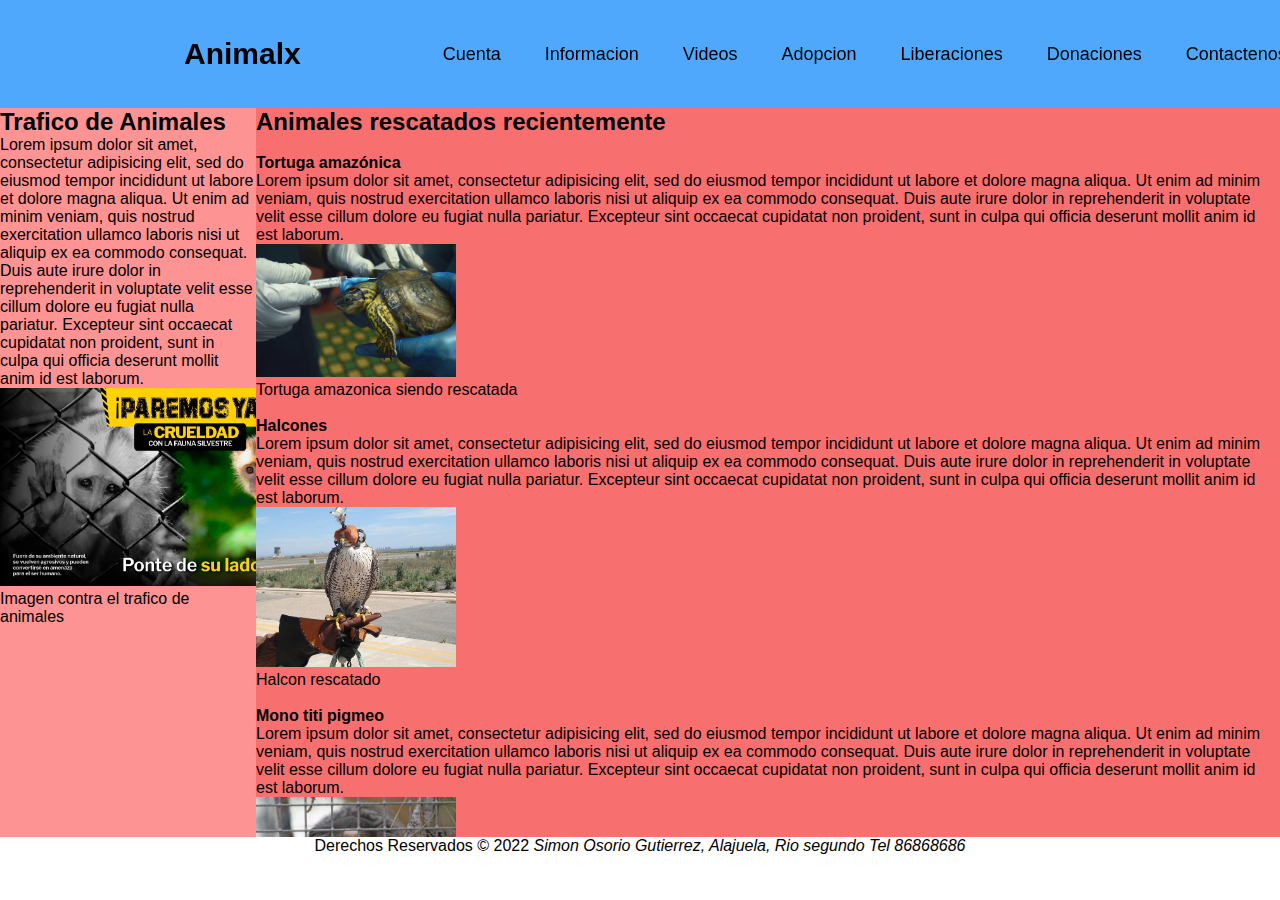
<file: src/main/resources/static/index.html>
<!DOCTYPE html>
<html>
    <head>
        <title>Animalx</title>
        <meta charset="UTF-8">
        <link href="css/principal1.css" rel="stylesheet" type="text/css"/>
        <link href="css/principal2.css" rel="stylesheet" type="text/css"/>
    </head>
    <body>
        <header class="header">
            <nav class="nav">
                <a href="index.html" class="logo nav-link">Animalx</a>  
                <ul class="nav-menu">
                    <li class="nav-menu-item"><a class="nav-menu-link nav-link" href="cuenta.html">Cuenta</a></li>  
                    <li class="nav-menu-item"><a class="nav-menu-link nav-link" href="informacion.html">Informacion</a></li>
                    <li class="nav-menu-item"><a class="nav-menu-link nav-link" href="videos.html">Videos</a></li>  
                    <li class="nav-menu-item"><a class="nav-menu-link nav-link" href="adopcion.html">Adopcion</a></li>
                    <li class="nav-menu-item"><a class="nav-menu-link nav-link" href="liberaciones.html">Liberaciones</a></li> 
                    <li class="nav-menu-item"><a class="nav-menu-link nav-link" href="donaciones.html">Donaciones</a></li> 
                    <li class="nav-menu-item"><a class="nav-menu-link nav-link" href="contactenos.html">Contactenos</a></li> 
                </ul>  
            </nav> 
        </header> 
        <aside id="barraLateral">
            <h2>Trafico de Animales</h2>
            <p>
                Lorem ipsum dolor sit amet, consectetur adipisicing elit, sed do eiusmod tempor incididunt ut labore et dolore magna aliqua. Ut enim ad minim veniam, quis nostrud exercitation ullamco laboris nisi ut aliquip ex ea commodo consequat. Duis aute irure dolor in reprehenderit in voluptate velit esse cillum dolore eu fugiat nulla pariatur. Excepteur sint occaecat cupidatat non proident, sunt in culpa qui officia deserunt mollit anim id est laborum.
            </p>
            <figure>
                <img src="imagenes/contra animales.jpg" alt="" width="380"/>
                <figcaption>Imagen contra el trafico de animales</figcaption>
            </figure>
        </aside>
        <section id="contenido">
            <h2>Animales rescatados recientemente</h2>
            <br>
            <article>
                <header><strong>Tortuga amazónica</strong></header>
                <p class="descripcion">
                    Lorem ipsum dolor sit amet, consectetur adipisicing elit, sed do eiusmod tempor incididunt ut labore et dolore magna aliqua. Ut enim ad minim veniam, quis nostrud exercitation ullamco laboris nisi ut aliquip ex ea commodo consequat. Duis aute irure dolor in reprehenderit in voluptate velit esse cillum dolore eu fugiat nulla pariatur. Excepteur sint occaecat cupidatat non proident, sunt in culpa qui officia deserunt mollit anim id est laborum.
                </p>
                <figure>
                    <img src="imagenes/tortugaamazonicas.jpg" alt="" width="200"/>
                    <figcaption>Tortuga amazonica siendo rescatada</figcaption>
                </figure>
            </article>
            <br>
            <article>
                <header><strong>Halcones</strong></header>
                <p class="descripcion">
                    Lorem ipsum dolor sit amet, consectetur adipisicing elit, sed do eiusmod tempor incididunt ut labore et dolore magna aliqua. Ut enim ad minim veniam, quis nostrud exercitation ullamco laboris nisi ut aliquip ex ea commodo consequat. Duis aute irure dolor in reprehenderit in voluptate velit esse cillum dolore eu fugiat nulla pariatur. Excepteur sint occaecat cupidatat non proident, sunt in culpa qui officia deserunt mollit anim id est laborum.
                </p>
                <figure>
                    <img src="imagenes/halcones.jpg" alt="" width="200"/>
                    <figcaption>Halcon rescatado</figcaption>
                </figure>
            </article>
            <br>
            <article>
                <header><strong>Mono titi pigmeo</strong></header>
                <p class="descripcion">
                    Lorem ipsum dolor sit amet, consectetur adipisicing elit, sed do eiusmod tempor incididunt ut labore et dolore magna aliqua. Ut enim ad minim veniam, quis nostrud exercitation ullamco laboris nisi ut aliquip ex ea commodo consequat. Duis aute irure dolor in reprehenderit in voluptate velit esse cillum dolore eu fugiat nulla pariatur. Excepteur sint occaecat cupidatat non proident, sunt in culpa qui officia deserunt mollit anim id est laborum.
                </p>
                <figure>
                    <img src="imagenes/mono titie pigmeo.jpg" alt="" width="200"/>
                    <figcaption>mono titi enjaulado por traficantes de animales</figcaption>
                </figure>
            </article>
        </section>
        <footer id="piePagina">Derechos Reservados &COPY; 2022
            <address style="display: inline;">Simon Osorio Gutierrez, Alajuela, Rio segundo</address> 
            <address style="display: inline;">Tel 86868686</address> 
        </footer>
    </body>
</html>
</file>
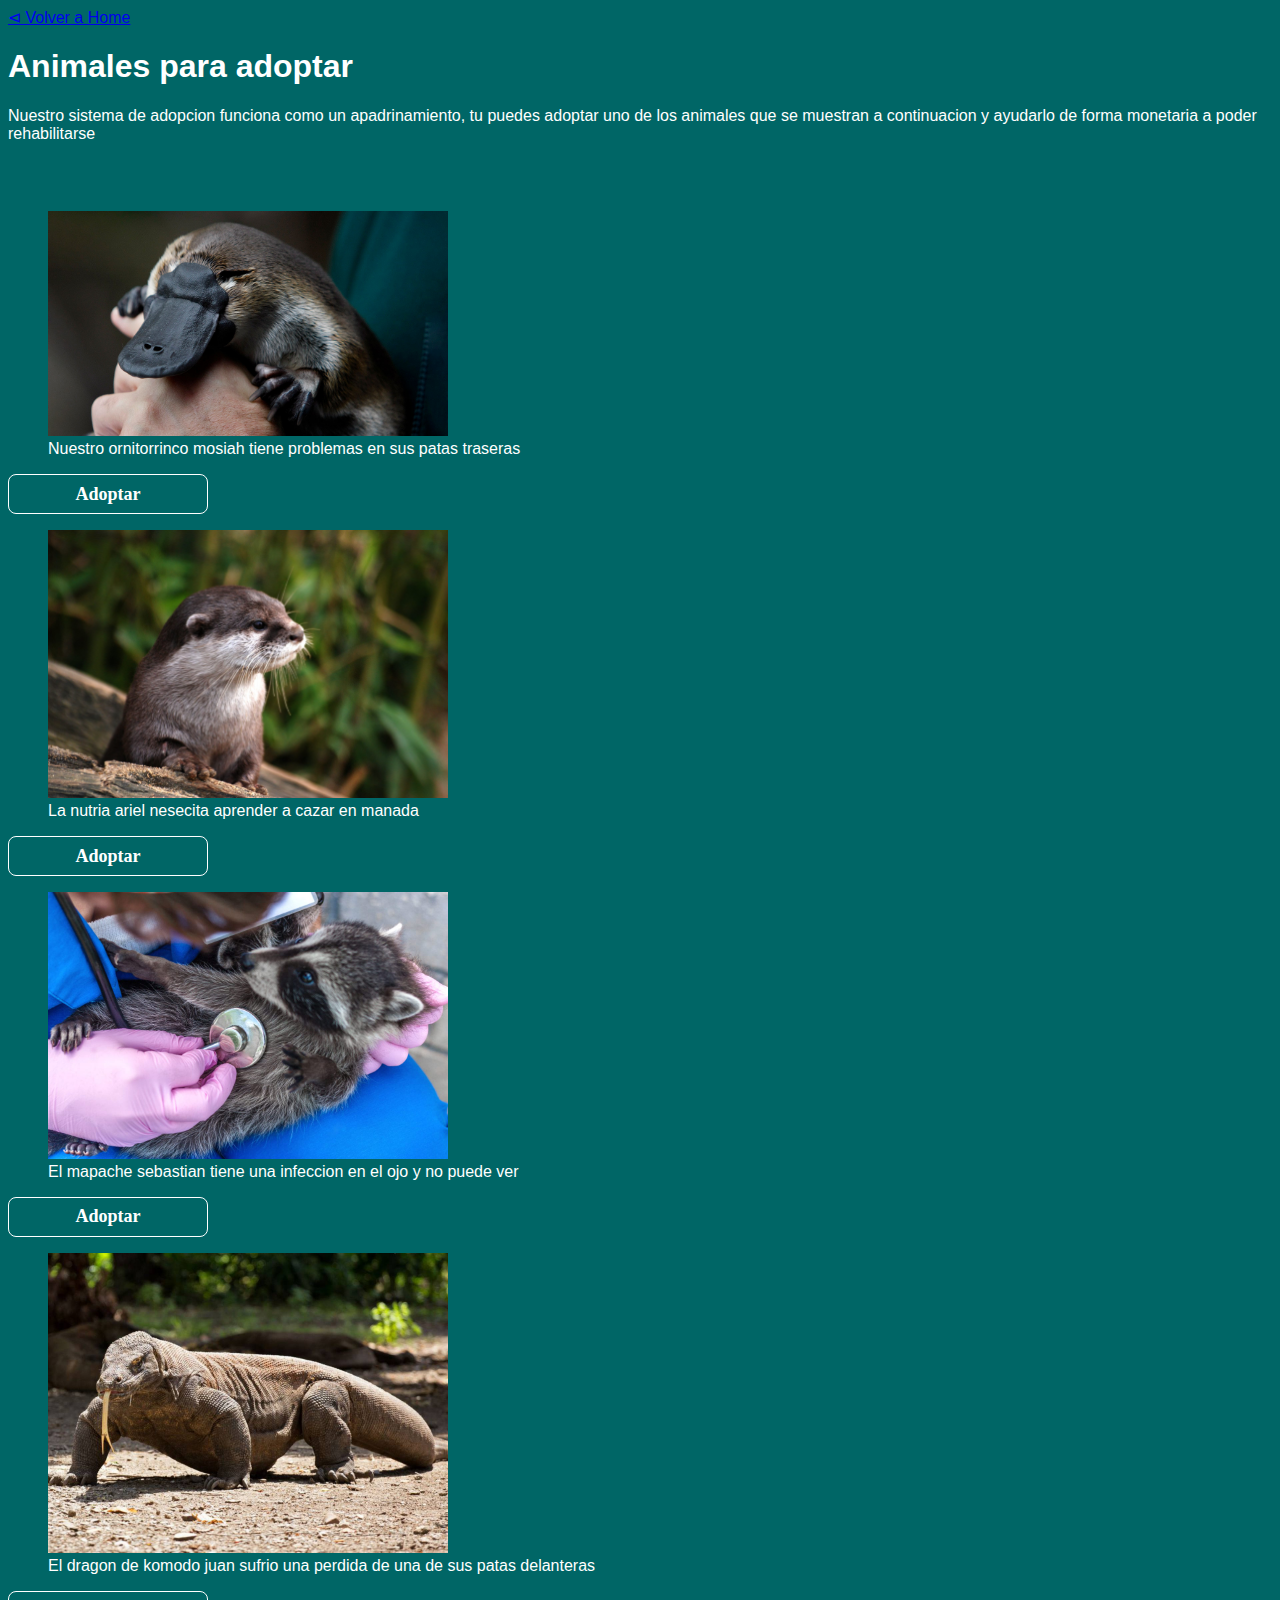
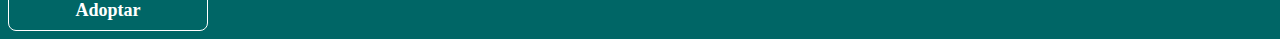
<file: src/main/resources/static/adopcion.html>
<!DOCTYPE html>
<html>
    <head>
        <title>Animalx</title>
        <meta charset="UTF-8">
        <link href="css/adoptar.css" rel="stylesheet" type="text/css"/>
    </head>
    <body>
        <a href="index.html"> &LeftTriangle; Volver a Home</a>
        <div>
            <h1 style="text-align: left;">Animales para adoptar</h1>
            <p>Nuestro sistema de adopcion funciona como un apadrinamiento, 
                tu puedes adoptar uno de los animales que se muestran a continuacion y ayudarlo de forma monetaria a poder rehabilitarse</p>
        </div> 
        <br> 
        <br>
        <figure>
            <img src="imagenes/orni-mosiah.jpg" alt="" width="400"/>
            <figcaption>Nuestro ornitorrinco mosiah tiene problemas en sus patas traseras</figcaption>
        </figure>
        <input id="mk" type="button" value="Adoptar" class="btn">
        <figure >
            <img src="imagenes/nutria-ariel.jpg" alt="" width="400"/>
            <figcaption>La nutria ariel nesecita aprender a cazar en manada</figcaption>
        </figure>
        <input id="ml" type="button" value="Adoptar" class="btn">
        <figure >
            <img src="imagenes/mapache.jpeg" alt="" width="400"/>
            <figcaption>El mapache sebastian tiene una infeccion en el ojo y no puede ver</figcaption>
        </figure>
        <input id="mj" type="button" value="Adoptar" class="btn">
        <figure>
            <img src="imagenes/dragon komo san juan.jpg" alt="" width="400"/>
            <figcaption>El dragon de komodo juan sufrio una perdida de una de sus patas delanteras</figcaption>
        </figure>
        <input id="mh" type="button" value="Adoptar" class="btn">
    </body> 
</html>
</file>
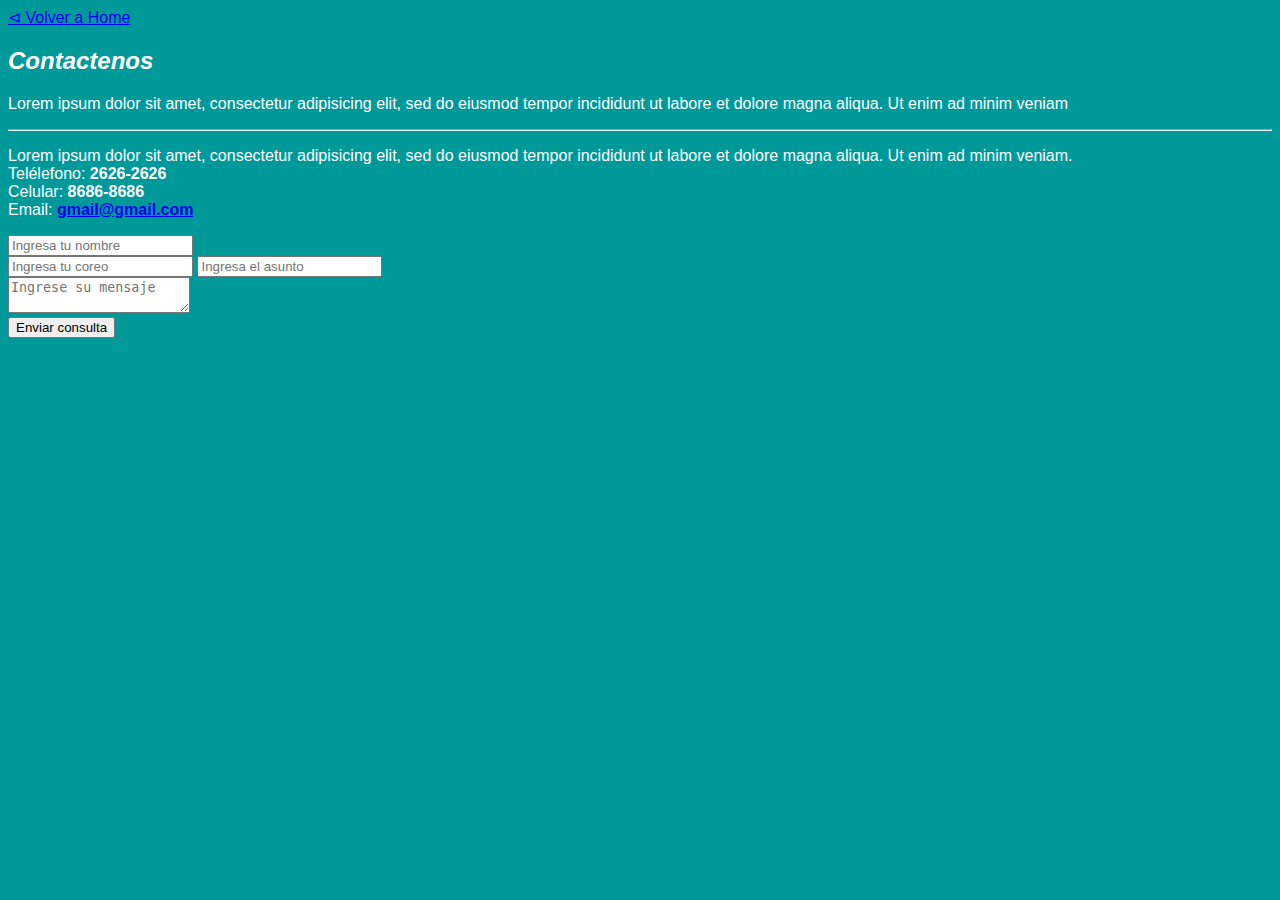
<file: src/main/resources/static/contactenos.html>
<!DOCTYPE html>
<!DOCTYPE html>
<html>
    <head>
        <meta charset="utf-8">
        <style>
            body{
                background-color: #009999;
                color: white;
                font-family: 'Raleway', sans-serif;
            }
        </style>

    </head>
    <body>
        <a href="index.html"> &LeftTriangle; Volver a Home</a>
        <div id="contenidos-paginas">
            <div id="centro3">
                <h2>
                    <em>Contactenos</em> 

                </h2>
                <p>
                    Lorem ipsum dolor sit amet, consectetur adipisicing elit, sed do eiusmod
                    tempor incididunt ut labore et dolore magna aliqua. Ut enim ad minim veniam
                </p>
                <hr>
                <div>
                    <div>
                        <p class="descripcion-pagina texto-contacto">
                            Lorem ipsum dolor sit amet, consectetur adipisicing elit, sed do eiusmod
                            tempor incididunt ut labore et dolore magna aliqua. Ut enim ad minim veniam.<br>
                            Telélefono: <strong>2626-2626</strong><br>
                            Celular: <strong>8686-8686</strong><br>
                            Email: <strong><a href="mailto: gmail@gmail.com" class="">gmail@gmail.com</a></strong>
                        </p>
                    </div>
                    <div>
                        <form action="#" method="POST">
                            <input type="text" name="nombre" placeholder="Ingresa tu nombre" class="">
                            <br>
                            <input type="email" name="correo" placeholder="Ingresa tu coreo" class="">

                            <input type="text" name="asunto" placeholder="Ingresa el asunto" class=""><br>

                            <textarea name="mensaje" placeholder="Ingrese su mensaje " class=""></textarea><br>

                            <input type="submit" name="enviar" value="Enviar consulta">
                        </form>
                    </div>
                    <div>
                        <iframe src="https://www.google.com/maps/embed?pb=!1m18!1m12!1m3!1d15719.654122396396!2d-84.36167034252473!3d9.941152499999996!2m3!1f0!2f0!3f0!3m2!1i1024!2i768!4f13.1!3m3!1m2!1s0x8fa05421bd28905f%3A0x1927385309f8dfdf!2sCosta%20Rica%20Animal%20Rescue%20Center!5e0!3m2!1ses!2scr!4v1654813811253!5m2!1ses!2scr" width="600" height="450" style="border:0;" allowfullscreen="" loading="lazy" referrerpolicy="no-referrer-when-downgrade"></iframe>
                    </div>
                </div>
            </div>
        </div>
    </body>
</html>
</file>
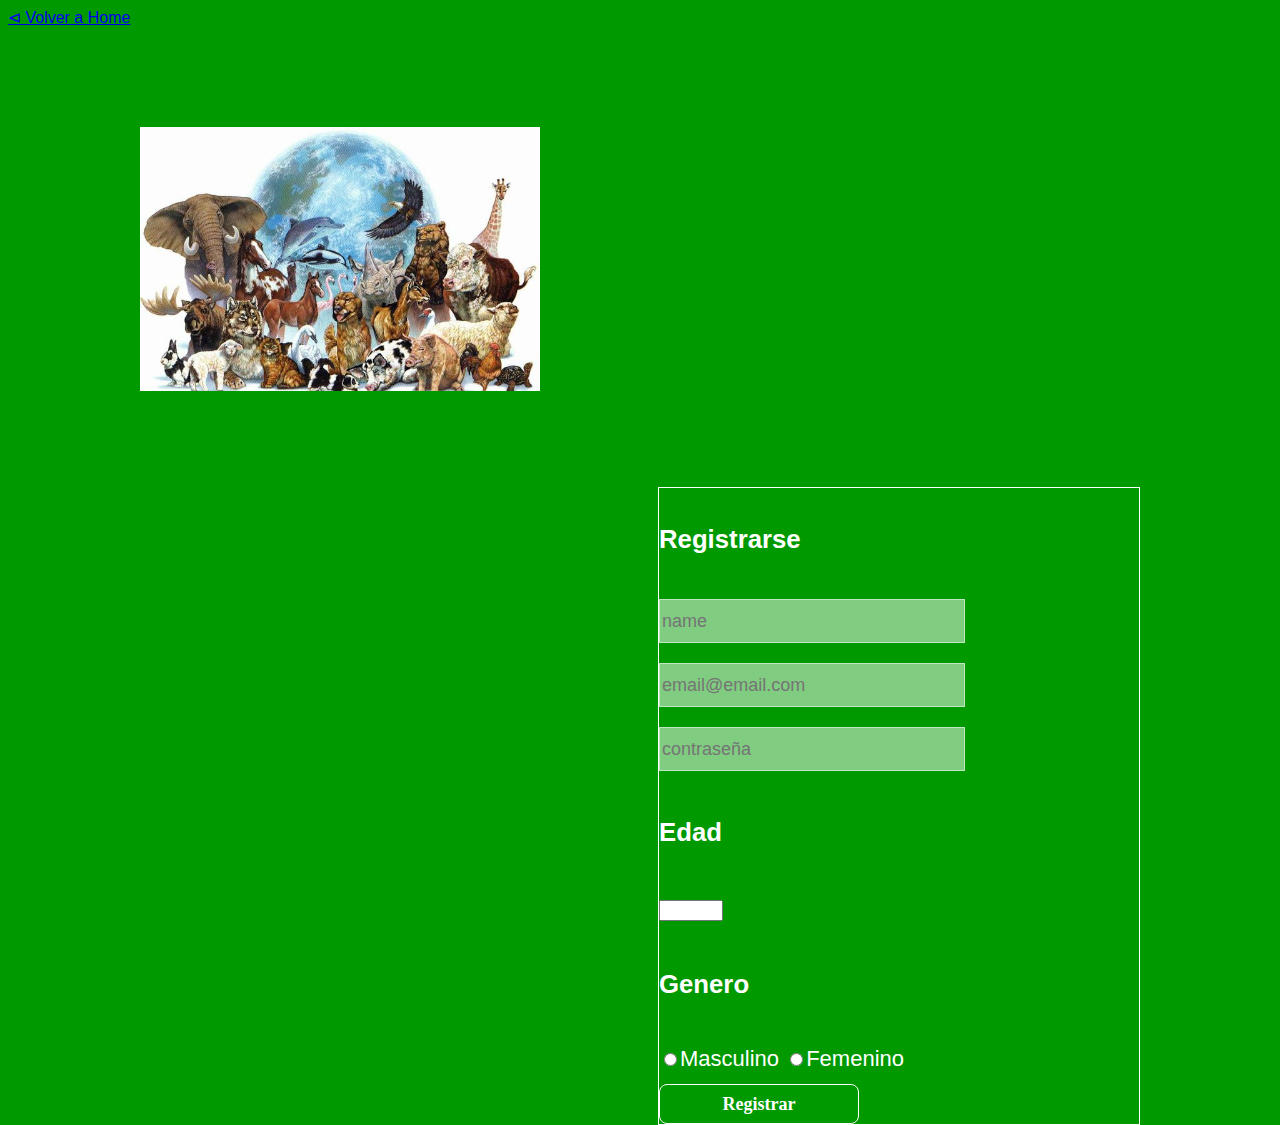
<file: src/main/resources/static/cuenta.html>
<!DOCTYPE html>
<html>
    <head>
        <title>Animalx</title>
        <meta charset="UTF-8">
        <link href="css/cuent.css" rel="stylesheet" type="text/css"/>
    </head>
    <body>
        <a href="index.html"> &LeftTriangle; Volver a Home</a>
        <header>
            <img src="imagenes/animales.jpg" alt=""/>

        </header>
        <div id="main">
            <form>
                <h3>Registrarse</h3>
                <input type="text" class="in" placeholder="name">
                <input type="email" class="in" name="email" placeholder="email@email.com" >
                <input type="password" name="password" placeholder="contraseña" class="in">
                <h3>Edad</h3>
                <input type="number" name="number" min="1" max="200" >
                <h3>Genero</h3>
                <input type="radio" name="a">Masculino
                <input type="radio" name="a">Femenino
                <input type="button" value="Registrar" class="btn">
            </form>
        </div>
    </body>
</html>
</file>
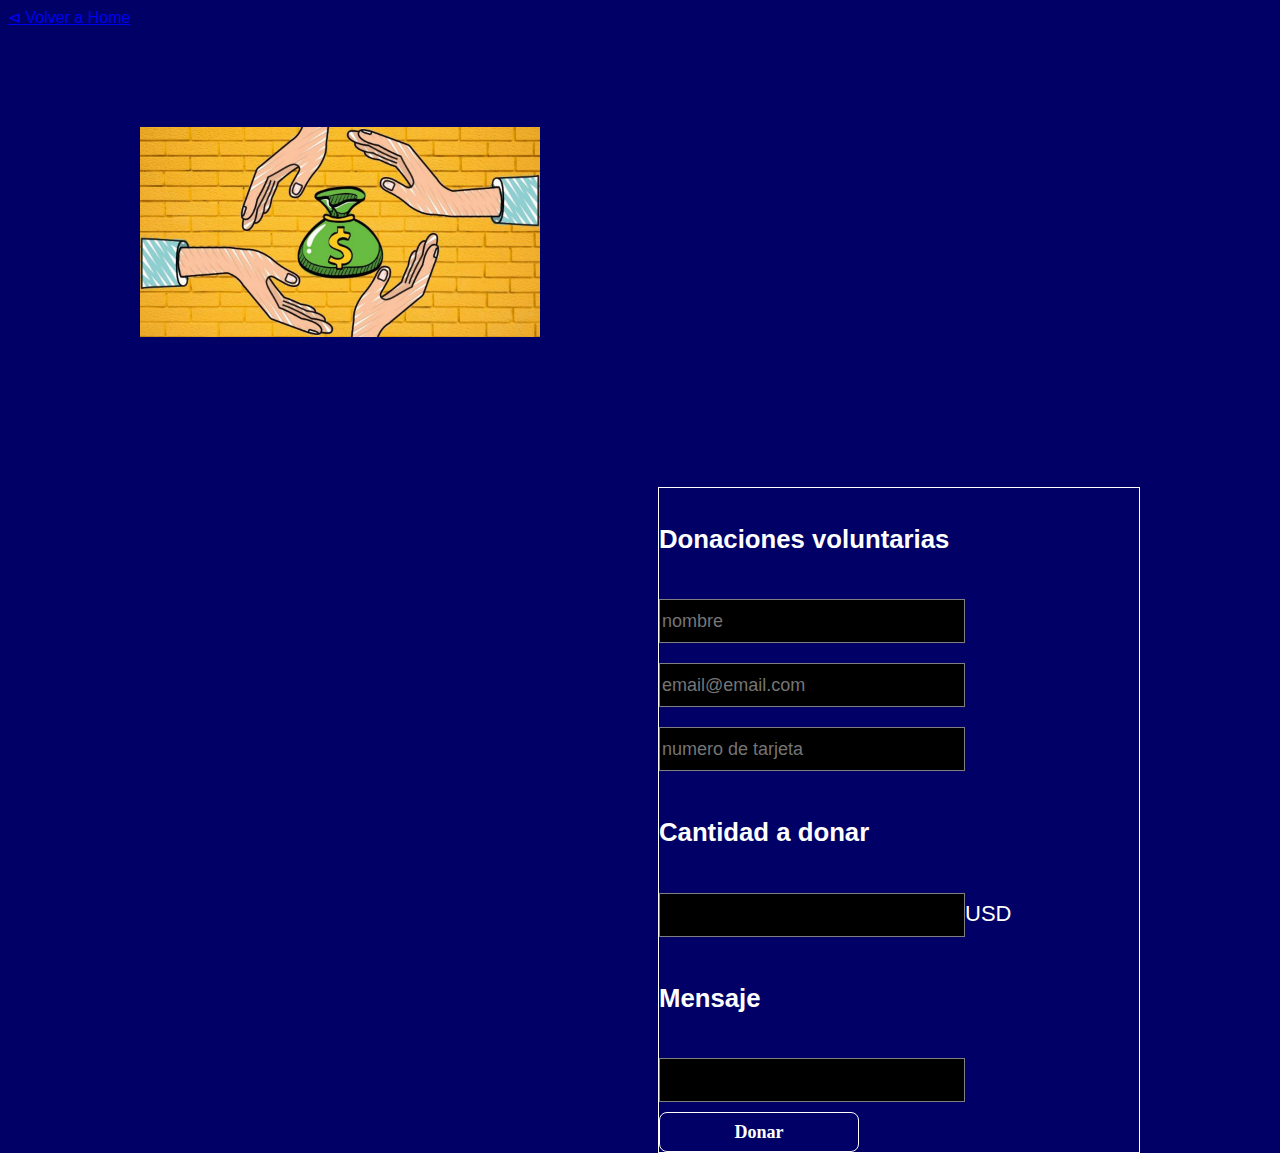
<file: src/main/resources/static/donaciones.html>
<!DOCTYPE html>
<html>
    <head>
        <title>Animalx</title>
        <meta charset="UTF-8">
        <link href="css/donacio.css" rel="stylesheet" type="text/css"/>
    </head>
    <body>
        <a href="index.html"> &LeftTriangle; Volver a Home</a>
        <header>
            <img src="imagenes/donaciones.jpg" alt=""/>
        </header>
        <div id="main">
            <form>
                <h3>Donaciones voluntarias</h3>
                <input type="text" class="in" placeholder="nombre">
                <input type="email" class="in" name="email" placeholder="email@email.com" >
                <input type="text" class="in" placeholder="numero de tarjeta">
                <h3>Cantidad a donar</h3>
                <input type="text" class="in" placeholder="">USD
                <h3>Mensaje</h3>
                <input type="text" class="in" placeholder="">
                <input type="button" value="Donar" class="btn">
            </form>
        </div>
    </body>
</html>
</file>
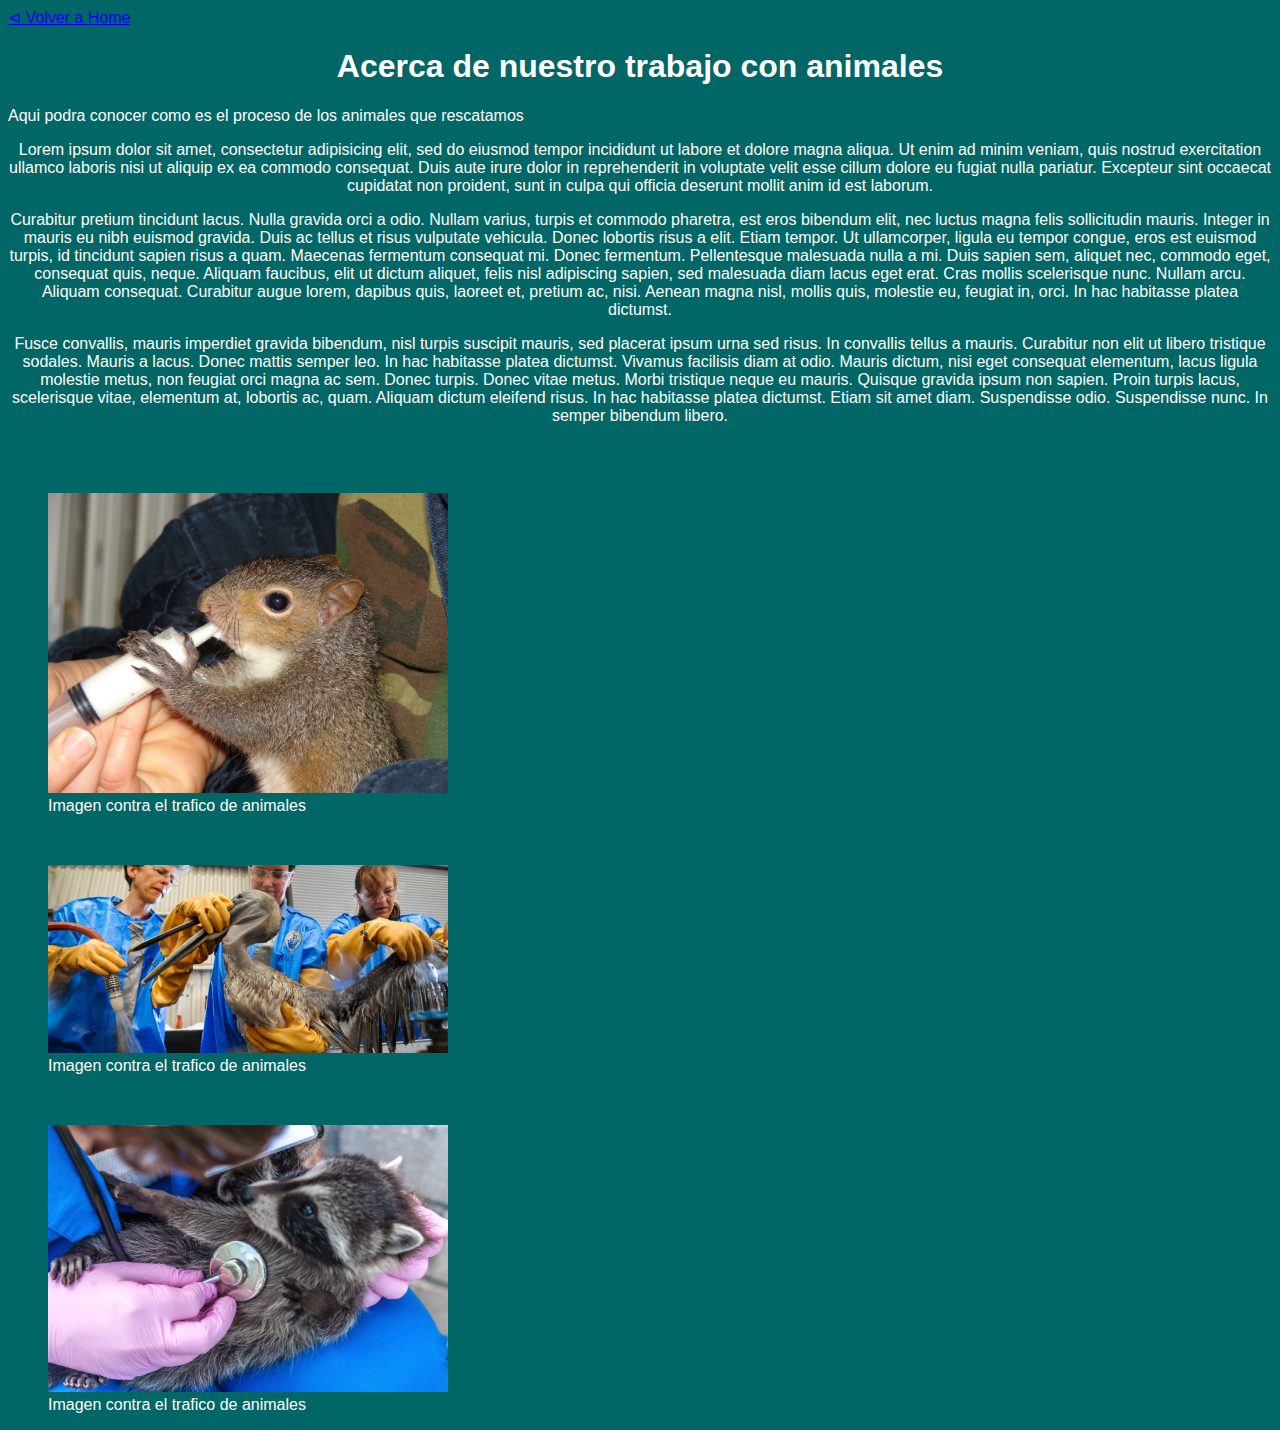
<file: src/main/resources/static/informacion.html>
<!DOCTYPE html>
<html>
    <head>
        <title>Animalx</title>
        <meta charset="UTF-8">
        <style>
            body{
                background-color: #006666;
                color: white;
                font-family: 'Raleway', sans-serif;
            }
        </style>
    </head>
    <body>
        <a href="index.html"> &LeftTriangle; Volver a Home</a>
        <div>
            <h1 style="text-align: center;">Acerca de nuestro trabajo con animales</h1>
            <p>Aqui podra conocer como es el proceso de los animales que rescatamos</p>
        </div> 

        <div style="text-align: center;">
            <p>
                Lorem ipsum dolor sit amet, consectetur adipisicing elit, sed do eiusmod tempor incididunt ut labore et dolore magna aliqua. Ut enim ad minim veniam, quis nostrud exercitation ullamco laboris nisi ut aliquip ex ea commodo consequat. Duis aute irure dolor in reprehenderit in voluptate velit esse cillum dolore eu fugiat nulla pariatur. Excepteur sint occaecat cupidatat non proident, sunt in culpa qui officia deserunt mollit anim id est laborum.
            </p>
            <p>
                Curabitur pretium tincidunt lacus. Nulla gravida orci a odio. Nullam varius, turpis et commodo pharetra, est eros bibendum elit, nec luctus magna felis sollicitudin mauris. Integer in mauris eu nibh euismod gravida. Duis ac tellus et risus vulputate vehicula. Donec lobortis risus a elit. Etiam tempor. Ut ullamcorper, ligula eu tempor congue, eros est euismod turpis, id tincidunt sapien risus a quam. Maecenas fermentum consequat mi. Donec fermentum. Pellentesque malesuada nulla a mi. Duis sapien sem, aliquet nec, commodo eget, consequat quis, neque. Aliquam faucibus, elit ut dictum aliquet, felis nisl adipiscing sapien, sed malesuada diam lacus eget erat. Cras mollis scelerisque nunc. Nullam arcu. Aliquam consequat. Curabitur augue lorem, dapibus quis, laoreet et, pretium ac, nisi. Aenean magna nisl, mollis quis, molestie eu, feugiat in, orci. In hac habitasse platea dictumst.
            </p>
            <p>
                Fusce convallis, mauris imperdiet gravida bibendum, nisl turpis suscipit mauris, sed placerat ipsum urna sed risus. In convallis tellus a mauris. Curabitur non elit ut libero tristique sodales. Mauris a lacus. Donec mattis semper leo. In hac habitasse platea dictumst. Vivamus facilisis diam at odio. Mauris dictum, nisi eget consequat elementum, lacus ligula molestie metus, non feugiat orci magna ac sem. Donec turpis. Donec vitae metus. Morbi tristique neque eu mauris. Quisque gravida ipsum non sapien. Proin turpis lacus, scelerisque vitae, elementum at, lobortis ac, quam. Aliquam dictum eleifend risus. In hac habitasse platea dictumst. Etiam sit amet diam. Suspendisse odio. Suspendisse nunc. In semper bibendum libero.
            </p>
        </div>
        <br> 
        <br> 
        <figure>
            <img src="imagenes/ardilla.jpg" alt="" width="400"/>
            <figcaption>Imagen contra el trafico de animales</figcaption>
        </figure>
        <br>
        <figure>
            <img src="imagenes/ave.jpg" alt="" width="400"/>
            <figcaption>Imagen contra el trafico de animales</figcaption>
        </figure>
        <br>
        <figure>
            <img src="imagenes/mapache.jpeg" alt="" width="400"/>
            <figcaption>Imagen contra el trafico de animales</figcaption>
        </figure>
    </body> 
</html>
</file>
<file: src/main/resources/static/css/principal1.css>
#menu {
    position: absolute;
    top: 8%;
    left: 0;
    height: 4%;
    width: 100%;
    background-color: #ff7dd8;
    color: black;
}
#menu a:visited {
    color: navy;
}
#menu a:hover {
    background-color: green;
    color: white;
}
#barraLateral {
    position: absolute;
    top: 12%;
    left: 0;
    height: 81%;
    width: 20%;
    background-color: #fe9393;
    color: black;
}
#contenido {
    position: absolute;
    top: 12%;
    left: 20%;
    height: 81%;
    width: 80%;
    background-color: #f86f6f;
    color: black;
    overflow: auto;
}
#piePagina {
    position: absolute;
    bottom: 0;
    left: 0;
    height: 7%;
    width: 100%;
    background-color: #ffffff;
    color: black;
    text-align: center;
}
</file>
<file: src/main/resources/static/css/principal2.css>
* {
    margin: 0;
    box-sizing: border-box;
}
body {
    font-family: sans-serif;
    padding: 90px 20px 0;
}
.header {
    background-color: #4fa8fb;
    height: 12%;
    position: fixed;
    top: 0;
    left: 0;
    width: 100%;
}
.nav {
    display: flex;
    justify-content: space-between;
    max-width: 992px;
    margin: 0 auto;
}
.nav-link {
    color: black;
    text-decoration: none;
}
.logo {
    font-size: 30px;
    font-weight: bold;
    padding: 0 40px;
    line-height: 12vh;
    
}
.nav-menu {
    display: flex;
    margin-left: 40px;
    list-style: none;
}
.nav-menu-item {
    font-size: 18px;
    margin: 0 10px;
    line-height: 12vh;
}
.nav-menu-link {
    padding: 8px 12px;
    border-radius: 4px;
}
.nav-menu-item:hover {
    background-color: cornflowerblue;
    transition: 0.5s;
}
</file>
<file: src/main/resources/static/css/adoptar.css>
body{
    background-color: #006666;
    color: white;
    font-family: 'Raleway', sans-serif;
}
#mk{
    display: block;
    width: 200px;
    height: 40px;
    background-color: rgba(0,0,0,0);
    color: white;
    font-family: 'Raleway';
    font-size: 18px;
    font-weight: 700;
    border: 1px solid white;
    border-radius: 8px;
}
#ml{
    display: block;
    width: 200px;
    height: 40px;
    background-color: rgba(0,0,0,0);
    color: white;
    font-family: 'Raleway';
    font-size: 18px;
    font-weight: 700;
    border: 1px solid white;
    border-radius: 8px;
}
#mj{
    display: block;
    width: 200px;
    height: 40px;
    background-color: rgba(0,0,0,0);
    color: white;
    font-family: 'Raleway';
    font-size: 18px;
    font-weight: 700;
    border: 1px solid white;
    border-radius: 8px;
}
#mh{
    display: block;
    width: 200px;
    height: 40px;
    background-color: rgba(0,0,0,0);
    color: white;
    font-family: 'Raleway';
    font-size: 18px;
    font-weight: 700;
    border: 1px solid white;
    border-radius: 8px;
}
</file>
<file: src/main/resources/static/css/cuent.css>
body{
    background-color: #009900;
    color: white;
    font-family: 'Raleway', sans-serif;
}
header{
    width: 1000px;
    height: 200px;
    margin: 0 auto;
    position: relative;
}
header img{
    position: absolute;
    width: 400px;
    top: 100px;
    left: 0px;
}

#main{
    width: 1000px;
    margin: 0 auto;
    position: relative;
}
#main form{
    position: absolute;
    width: 480px;
    border: 1px solid white;
    right: 0;
    top: 260px;
    line-height: 50px;
    font-size: 22px;
}
#main form .in{
    width: 300px;
    height: 40px;
    border: 1px solid rgba(255,255,255,0.5);
    background-color: rgba(255,255,255,0.5);
    font-size: 18px;
    color: wheat;
    margin: 10px 0 10px 0;
}
#main form .btn{
    display: block;
    width: 200px;
    height: 40px;
    background-color: rgba(0,0,0,0);
    color: white;
    font-family: 'Raleway';
    font-size: 18px;
    font-weight: 700;
    border: 1px solid white;
    border-radius: 8px;
}
</file>
<file: src/main/resources/static/css/donacio.css>
body{
    background-color: #000066;
    color: white;
    font-family: 'Raleway', sans-serif;
}
header{
    width: 1000px;
    height: 200px;
    margin: 0 auto;
    position: relative;
}
header img{
    position: absolute;
    width: 400px;
    top: 100px;
    left: 0px;
}

#main{
    width: 1000px;
    margin: 0 auto;
    position: relative;
}
#main form{
    position: absolute;
    width: 480px;
    border: 1px solid white;
    right: 0;
    top: 260px;
    line-height: 50px;
    font-size: 22px;
}
#main form .in{
    width: 300px;
    height: 40px;
    border: 1px solid rgba(255,255,255,0.5);
    background-color: black;
    font-size: 18px;
    color: wheat;
    margin: 10px 0 10px 0;
}
#main form .btn{
    display: block;
    width: 200px;
    height: 40px;
    background-color: rgba(0,0,0,0);
    color: white;
    font-family: 'Raleway';
    font-size: 18px;
    font-weight: 700;
    border: 1px solid white;
    border-radius: 8px;
}
</file>
